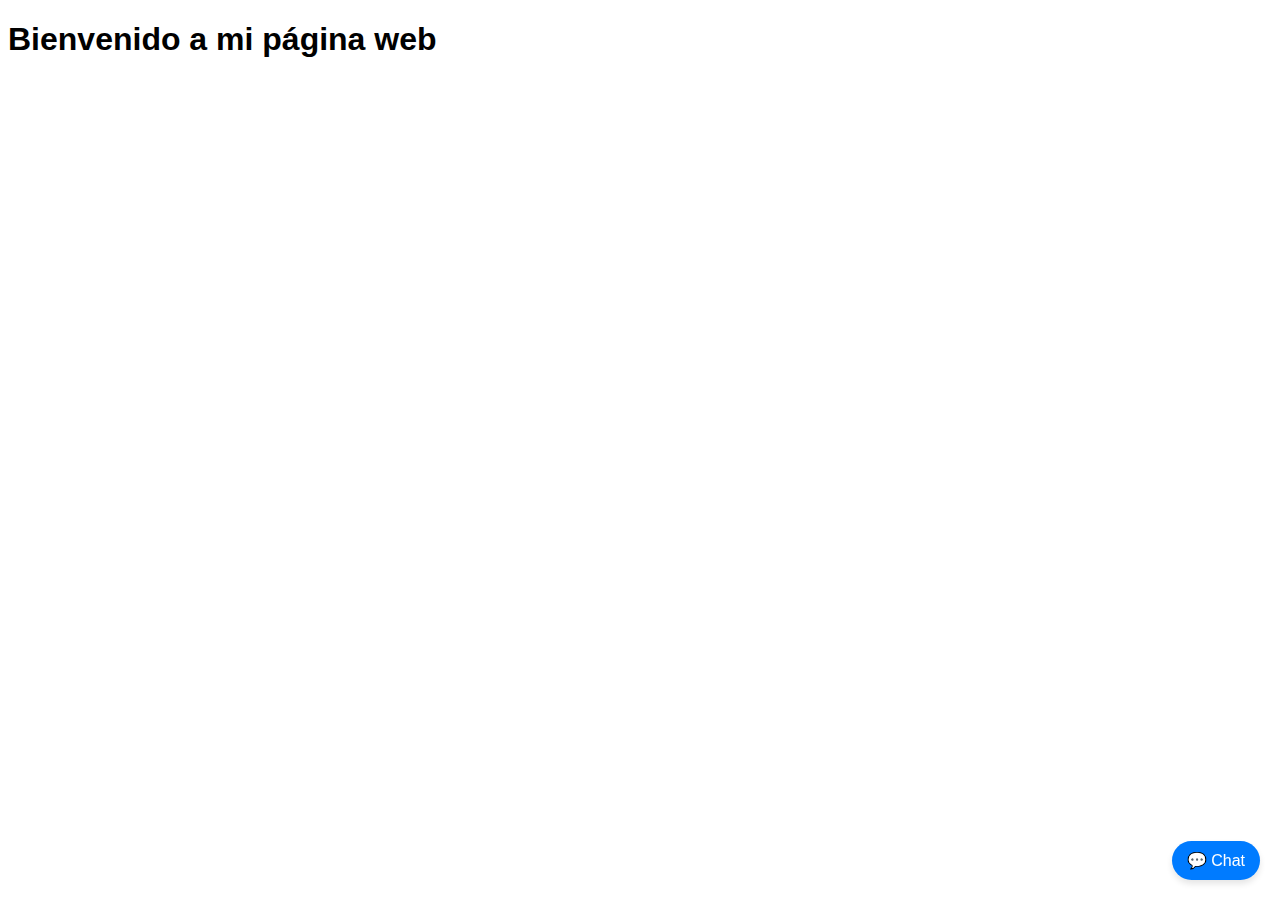
<file: public/index.html>
<!DOCTYPE html>
<html lang="es">
  <head>
    <meta charset="UTF-8" />
    <meta name="viewport" content="width=device-width, initial-scale=1.0" />
    <title>Mi Página Web 2</title>
    <link rel="stylesheet" href="style.css" />
  </head>
  <body>
    <h1>Bienvenido a mi página web</h1>

    <!-- Snippet para integrar el chatbot -->
    <script
      src="snippet.js"
      data-color="#007bff"
      data-title="Asistente de Lazzar Solutions"
      data-font="Arial"
    ></script>
  </body>
</html>
</file>
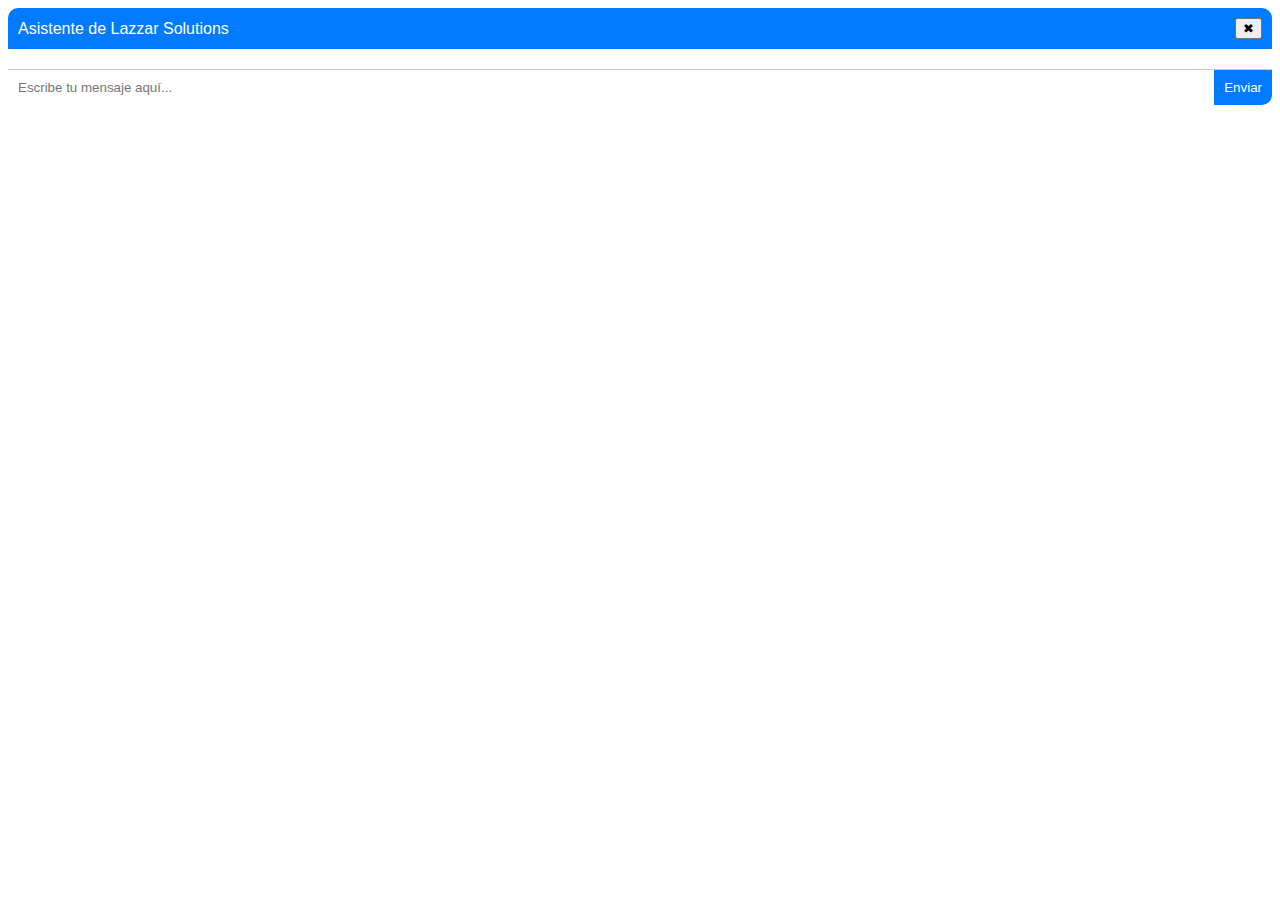
<file: public/chatbot.html>
<!DOCTYPE html>
<html lang="es">
  <head>
    <meta charset="UTF-8" />
    <meta name="viewport" content="width=device-width, initial-scale=1.0" />
    <title>Chatbot</title>
    <link rel="stylesheet" href="style.css" />
  </head>
  <body>
    <div id="chat-window">
      <div id="chat-header">
        <span id="chat-title"></span>
        <button onclick="closeChat()">✖</button>
      </div>
      <div id="chat-messages"></div>
      <div id="chat-input">
        <input
          type="text"
          id="userInput"
          placeholder="Escribe tu mensaje aquí..."
        />
        <button onclick="sendMessage()">Enviar</button>
      </div>
    </div>

    <script>
      // Obtener los parámetros del iframe
      const params = new URLSearchParams(window.location.search);
      const color = params.get("color") || "#007bff";
      const title = params.get("title") || "Asistente de Lazzar Solutions";
      const font = params.get("font") || "Arial";

      // Aplicar los estilos personalizados
      document.getElementById("chat-title").innerText = title;
      document.getElementById("chat-header").style.backgroundColor = color;
      document.body.style.fontFamily = font;

      function closeChat() {
        window.parent.document.getElementById("chat-iframe").style.display =
          "none";
        window.parent.document.getElementById("chat-button").style.display =
          "block";
      }

      async function sendMessage() {
        const userInput = document.getElementById("userInput").value;
        if (!userInput.trim()) return;

        const messages = document.getElementById("chat-messages");
        const userMessage = document.createElement("div");
        userMessage.textContent = `Usuario: ${userInput}`;
        messages.appendChild(userMessage);

        const response = await fetch("/api/message", {
          method: "POST",
          headers: {
            "Content-Type": "application/json",
          },
          body: JSON.stringify({ message: userInput }),
        });

        const data = await response.json();
        const aiMessage = document.createElement("div");
        aiMessage.textContent = `AI: ${data.response}`;
        messages.appendChild(aiMessage);

        document.getElementById("userInput").value = "";
        messages.scrollTop = messages.scrollHeight;
      }
    </script>
  </body>
</html>
</file>
<file: public/style.css>
body {
  font-family: Arial, sans-serif; /* Se puede cambiar dinámicamente */
}

#chat-button {
  position: fixed;
  bottom: 20px;
  right: 20px;
  background-color: #007bff; /* Se puede cambiar dinámicamente */
  color: white;
  padding: 10px 15px;
  border-radius: 50px;
  cursor: pointer;
  box-shadow: 0 4px 6px rgba(0, 0, 0, 0.1);
}

#chat-iframe {
  position: fixed;
  bottom: 70px;
  right: 20px;
  width: 300px;
  height: 400px;
  border: none;
  border-radius: 10px;
  box-shadow: 0 4px 6px rgba(0, 0, 0, 0.1);
  display: none;
}

#chat-window {
  display: flex;
  flex-direction: column;
  height: 100%;
  background-color: white;
  border-radius: 10px;
  overflow: hidden;
}

#chat-header {
  background-color: #007bff; /* Se puede cambiar dinámicamente */
  color: white;
  padding: 10px;
  display: flex;
  justify-content: space-between;
  align-items: center;
}

#chat-messages {
  flex: 1;
  padding: 10px;
  overflow-y: auto;
}

#chat-input {
  display: flex;
  border-top: 1px solid #ccc;
}

#chat-input input {
  flex: 1;
  padding: 10px;
  border: none;
}

#chat-input button {
  padding: 10px;
  background-color: #007bff; /* Se puede cambiar dinámicamente */
  color: white;
  border: none;
  cursor: pointer;
}
</file>
